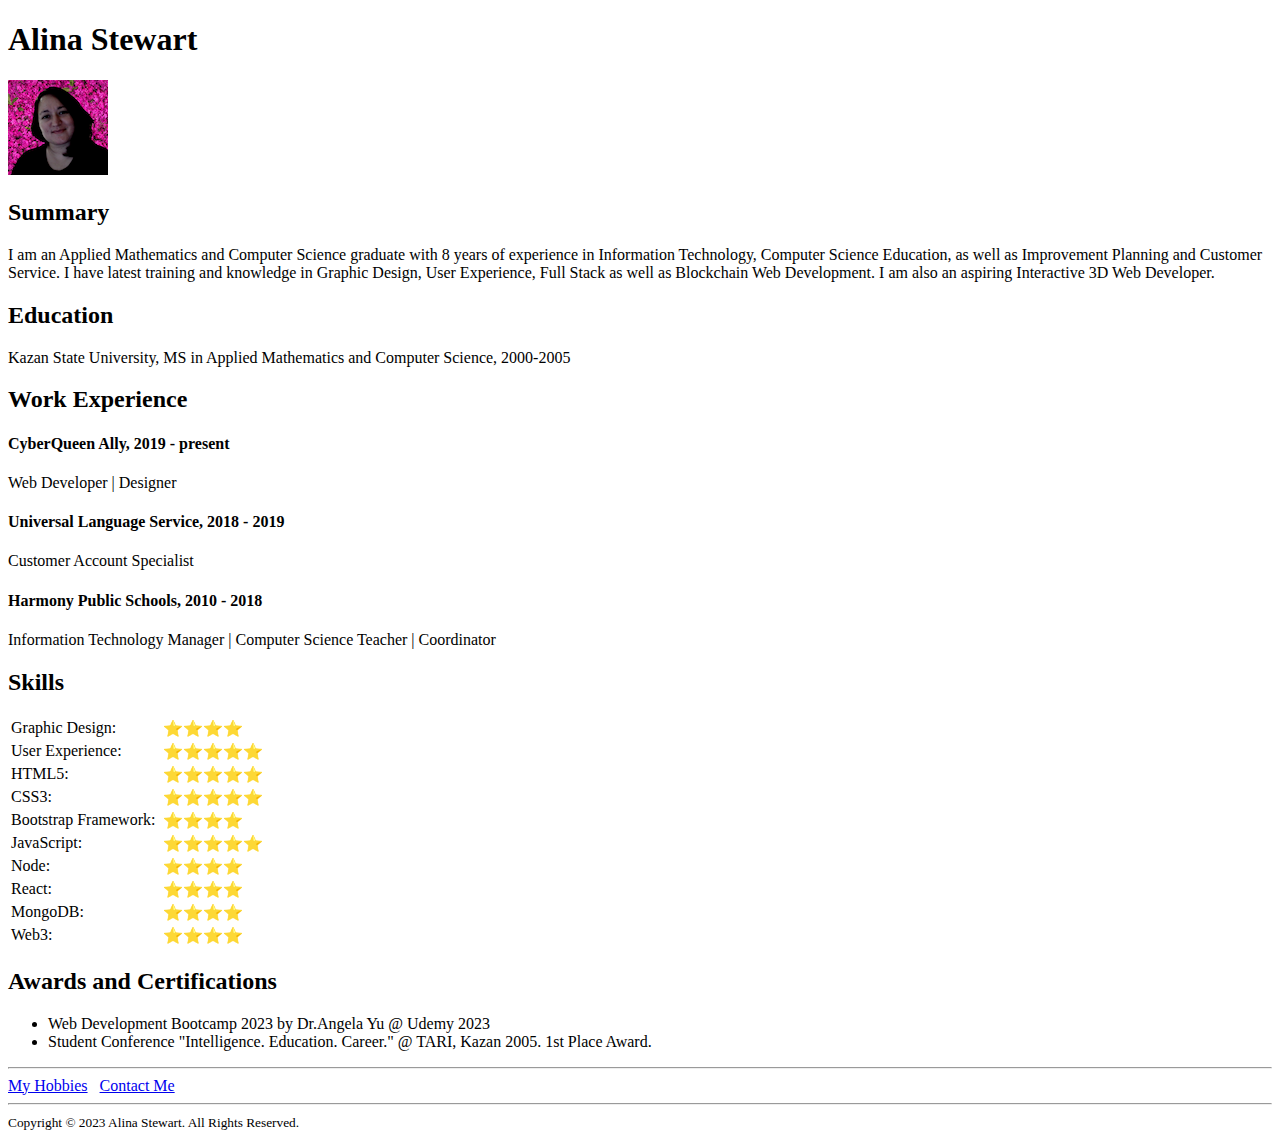
<file: index.html>
<!DOCTYPE html>
<html lang="en">
<head>
    <meta charset="UTF-8">
    <title>My Resume</title>
</head>
<body>
  <h1>Alina Stewart</h1>
    <img src="/assets/images/alina-flowers.png" alt="Alina Stewart">
  <h2>Summary</h2>
    <p>
      I am an Applied Mathematics and Computer Science graduate with 8 years of experience in Information Technology, 
      Computer Science Education, as well as Improvement Planning and Customer Service. I have latest training and 
      knowledge in Graphic Design, User Experience, Full Stack as well as Blockchain Web Development. I am also an aspiring 
      Interactive 3D Web Developer.
    </p>
  <h2>Education</h2>
    <p>
      Kazan State University, MS in Applied Mathematics and Computer Science, 2000-2005
    </p>
  <h2>Work Experience</h2>
    <h4>CyberQueen Ally, 2019 - present</h4>
      <p>Web Developer | Designer</p>
    <h4>Universal Language Service, 2018 - 2019</h4>
      <p>Customer Account Specialist</p>
    <h4>Harmony Public Schools, 2010 - 2018</h4>
      <p>Information Technology Manager | Computer Science Teacher | Coordinator</p>
  <h2>Skills</h2>
  <table>
    <tr><td>Graphic Design:&nbsp;</td><td>⭐⭐⭐⭐</td></tr>
    <tr><td>User Experience:&nbsp;</td><td>⭐⭐⭐⭐⭐</td></tr>
    <tr><td>HTML5:&nbsp;</td><td>⭐⭐⭐⭐⭐</td></tr>
    <tr><td>CSS3:&nbsp;</td><td>⭐⭐⭐⭐⭐</td></tr>
    <tr><td>Bootstrap Framework:&nbsp;</td><td>⭐⭐⭐⭐</td></tr>
    <tr><td>JavaScript:&nbsp;</td><td>⭐⭐⭐⭐⭐</td></tr>
    <tr><td>Node:&nbsp;</td><td>⭐⭐⭐⭐</td></tr>
    <tr><td>React:&nbsp;</td><td>⭐⭐⭐⭐</td></tr>
    <tr><td>MongoDB:&nbsp;</td><td>⭐⭐⭐⭐</td></tr>
    <tr><td>Web3:&nbsp;</td><td>⭐⭐⭐⭐</td></tr>
  </table>
  <h2>Awards and Certifications</h2>
    <ul>
      <li>Web Development Bootcamp 2023 by Dr.Angela Yu @ Udemy 2023</li>
      <li>Student Conference "Intelligence. Education. Career." @ TARI, Kazan 2005. 1st Place Award.</li>
    </ul>
  <hr>   
    <a href="./hobbies.html">My Hobbies</a>
    &nbsp; 
    <a href="./contact-me.html">Contact Me</a>
  <hr>
    <footer> 
      <small>
        Copyright © 2023 Alina Stewart. All Rights Reserved.
      </small>
  </footer>
</body>
</file>
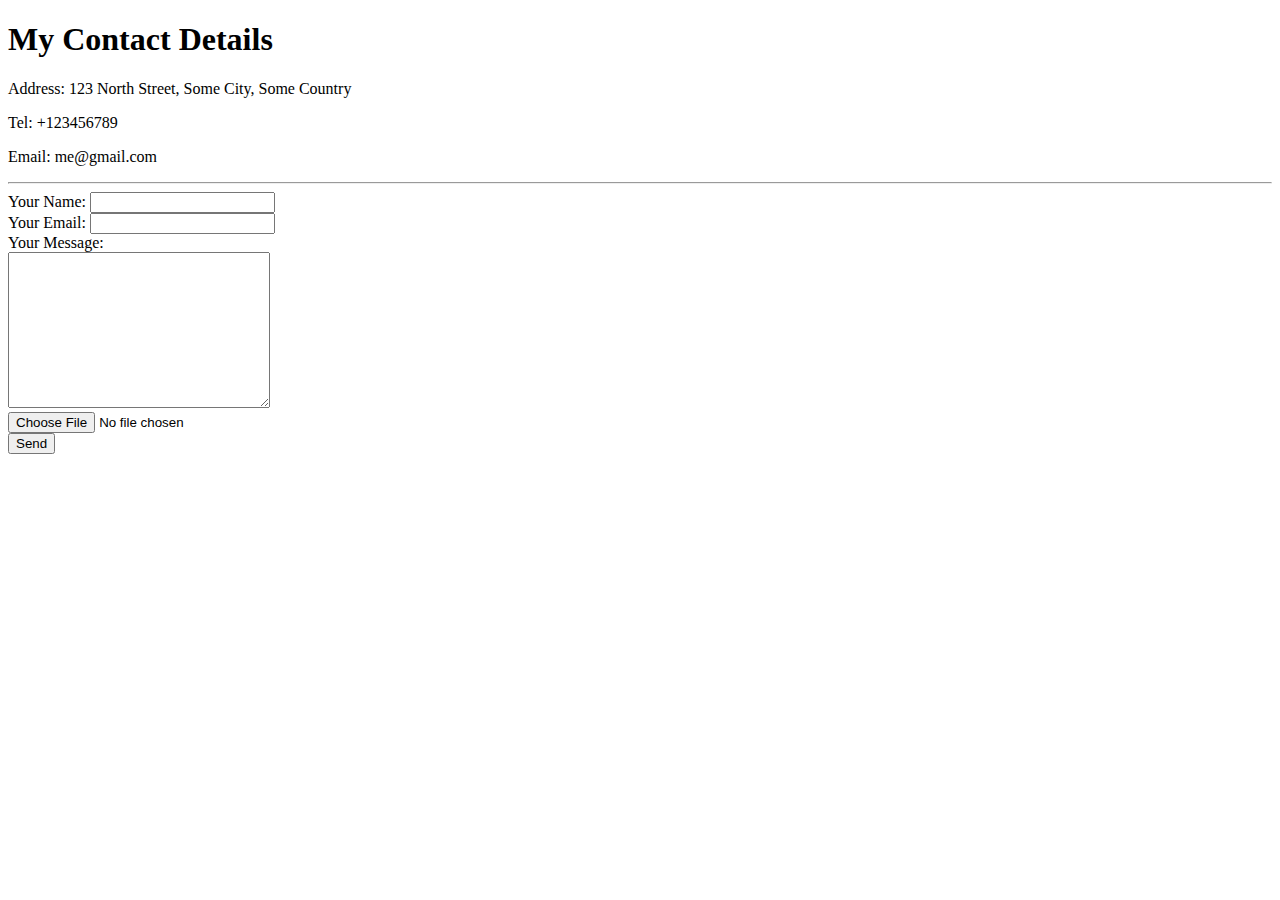
<file: contact-me.html>
<!DOCTYPE html>
<html lang="en">
<head>
    <meta charset="UTF-8">
    <title>Contact Me</title>
</head>
<body>
    <h1>My Contact Details</h1>
    <p>Address: 123 North Street, Some City, Some Country</p>
    <p>Tel: +123456789</p>
    <p>Email: me@gmail.com</p>
    <hr>
    <form action="mailto:cyberqueenally@hotmail.com" method="post" enctype="text/plain">
     <label>Your Name:</label>
     <input type="text" name="yourName" value=""><br>
     <label>Your Email:</label>
     <input type="email" name="yourEmail" value=""><br>
     <label>Your Message:</label><br>
     <textarea name="yourMessage" rows="10" cols="30">
     </textarea><br>
     <input type="file" name="" value=""><br>
     <input type="submit" name="" value="Send">
    </form>
</body>
</html>
</file>
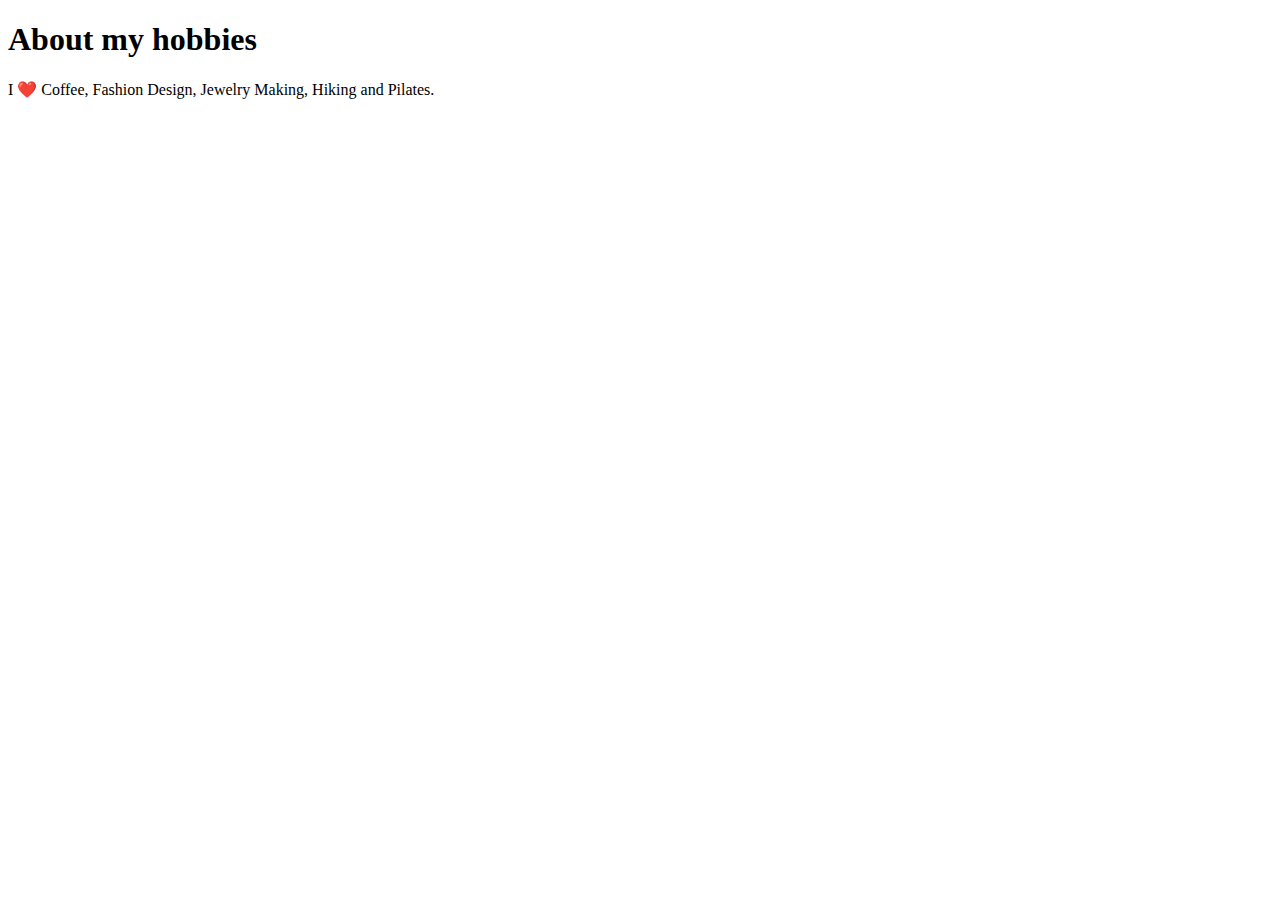
<file: hobbies.html>
<!DOCTYPE html>
<html lang="en">
<head>
    <meta charset="UTF-8">
    <title>My Hobbies</title>
</head>
<body>
  <h1>About my hobbies</h1>
  <p>
    I ❤️ Coffee, Fashion Design, Jewelry Making, Hiking and Pilates.
  </p>
</body>
</file>
